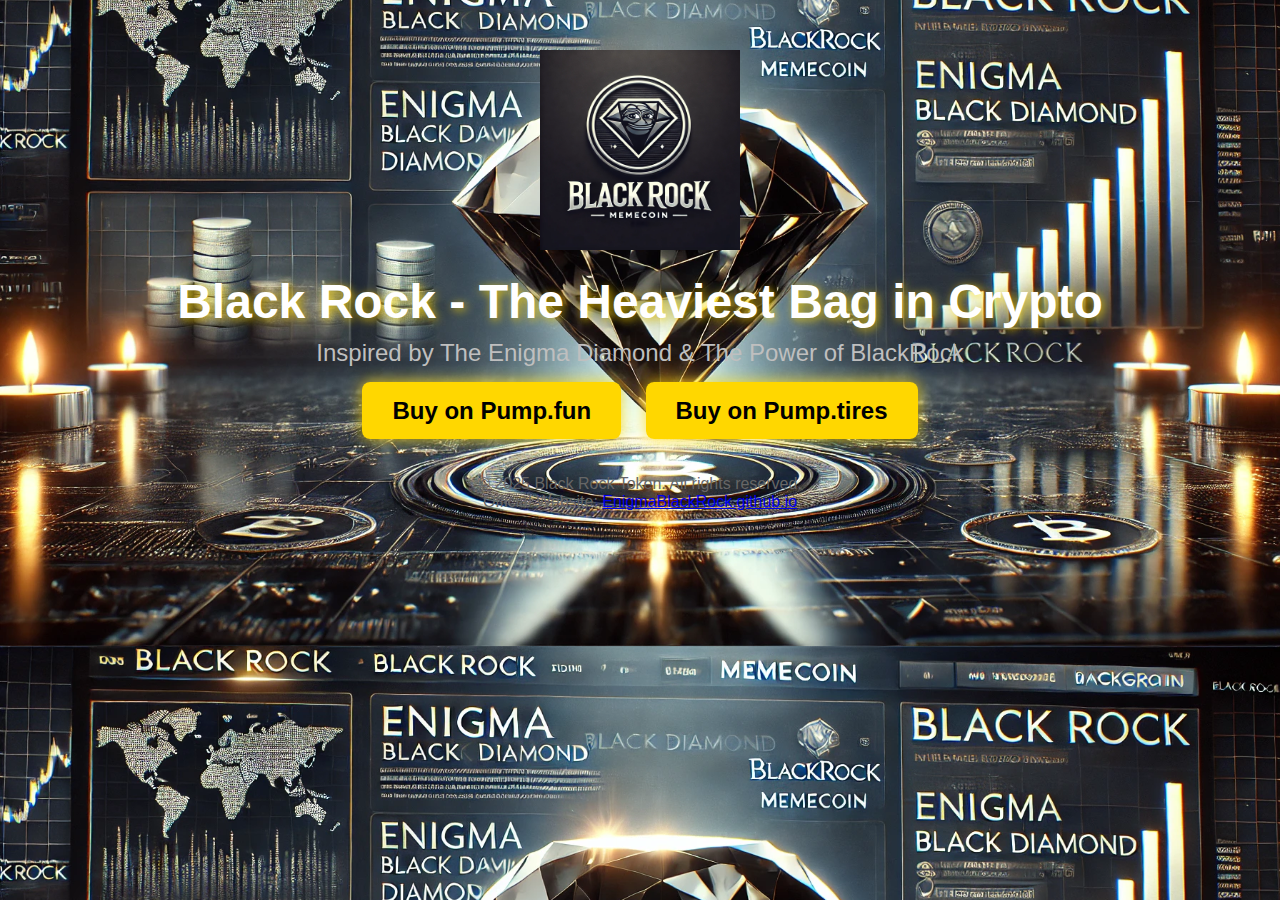
<file: index.html>
<!DOCTYPE html>
<html lang="en">
<head>
    <meta charset="UTF-8">
    <meta name="viewport" content="width=device-width, initial-scale=1.0">
    <title>Black Rock - The Heaviest Bag in Crypto</title>
    <style>
        body {
            background-image: url('background.png'); /* Add your background image */
            background-size: cover;
            background-position: center;
            background-color: #0D0D0D;
            color: white;
            font-family: Arial, sans-serif;
            text-align: center;
            margin: 0;
            padding: 0;
        }
        .container {
            padding: 50px 20px;
        }
        .logo {
            width: 200px;
        }
        .headline {
            font-size: 3em;
            font-weight: bold;
            margin-top: 20px;
            text-shadow: 2px 2px 10px rgba(255, 215, 0, 0.8);
        }
        .subheadline {
            font-size: 1.5em;
            margin-top: 10px;
            color: #BFBFBF;
        }
        .cta {
            margin-top: 30px;
        }
        .cta a {
            text-decoration: none;
            background: #FFD700;
            color: black;
            padding: 15px 30px;
            font-size: 1.5em;
            font-weight: bold;
            border-radius: 8px;
            box-shadow: 0px 0px 15px rgba(255, 215, 0, 0.8);
            margin: 10px;
        }
        .cta a:hover {
            background: #FFC107;
        }
        .footer {
            margin-top: 50px;
            font-size: 1em;
            color: #666;
        }
    </style>
</head>
<body>
    <div class="container">
        <img src="logo.png" alt="Black Rock Logo" class="logo">
        <div class="headline">Black Rock - The Heaviest Bag in Crypto</div>
        <div class="subheadline">Inspired by The Enigma Diamond & The Power of BlackRock</div>
        <div class="cta">
            <a href="https://pump.fun/" target="_blank">Buy on Pump.fun</a>
            <a href="https://pump.tires/" target="_blank">Buy on Pump.tires</a>
        </div>
        <div class="footer">© 2025 Black Rock Token. All rights reserved.<br>Official Website: <a href="https://enigmablackrock.github.io/launch/" target="_blank">EnigmaBlackRock.github.io</a></div>
    </div>
</body>
</html>
</file>
